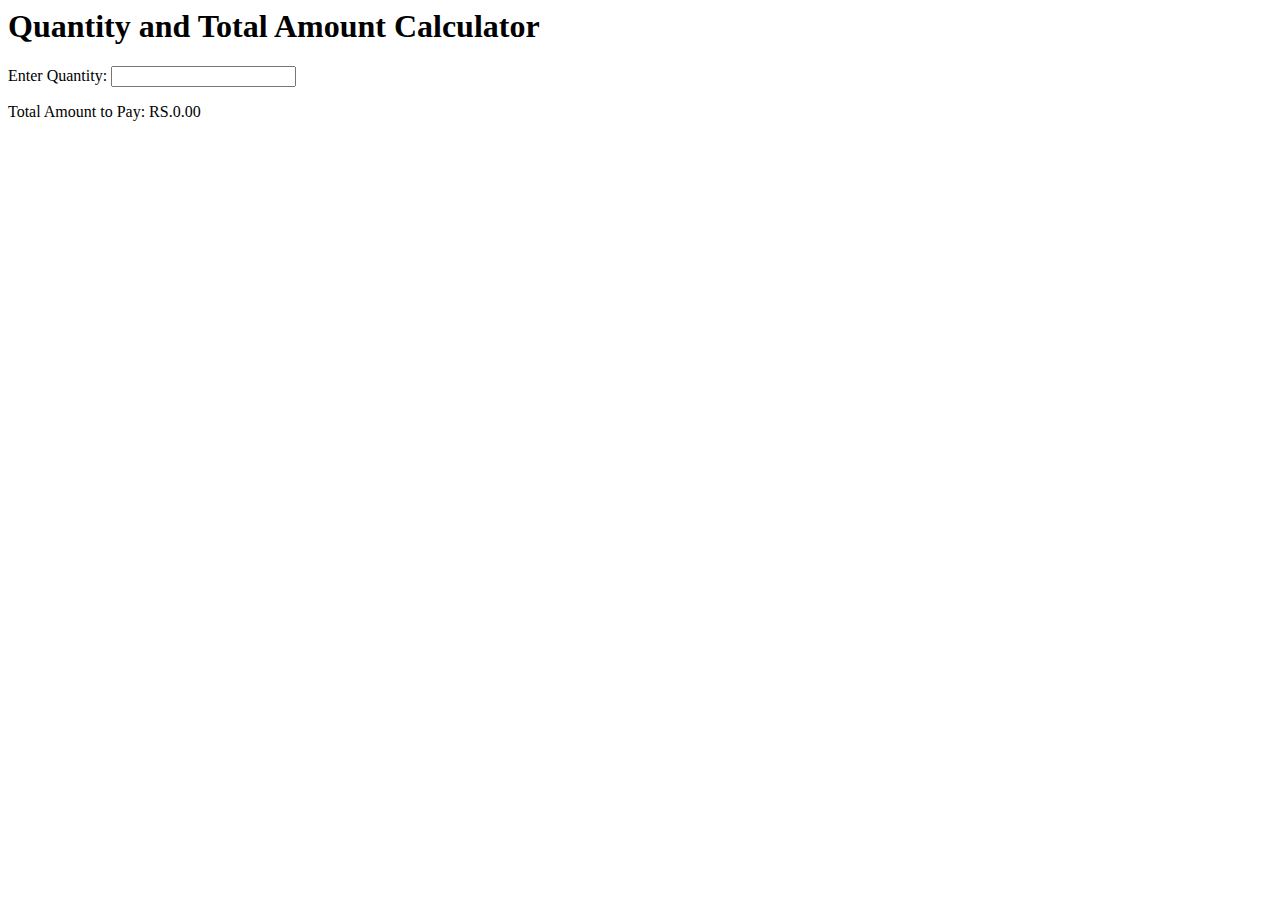
<file: calc.html>
<head>
    <title>Total Amount Calculator</title>
    <script>
        function calculateTotal() {
            // Get the quantity input value
            var quantity = parseInt(document.getElementById("quantity").value);

            // Define the price per item
            var pricePerItem = 10; // Change this to your actual price

            // Calculate the total amount to pay
            var totalAmount = quantity * pricePerItem;

            // Display the total amount
            document.getElementById("total").innerHTML = "Total Amount to Pay: $" + totalAmount.toFixed(2);
        }
    </script>
</head>
<body>
    <h1>Quantity and Total Amount Calculator</h1>
    <label for="quantity">Enter Quantity:</label>
    <input type="number" id="quantity" min="1" onchange="calculateTotal()">
    <p id="total">Total Amount to Pay: RS.0.00</p>
</body>
</file>
